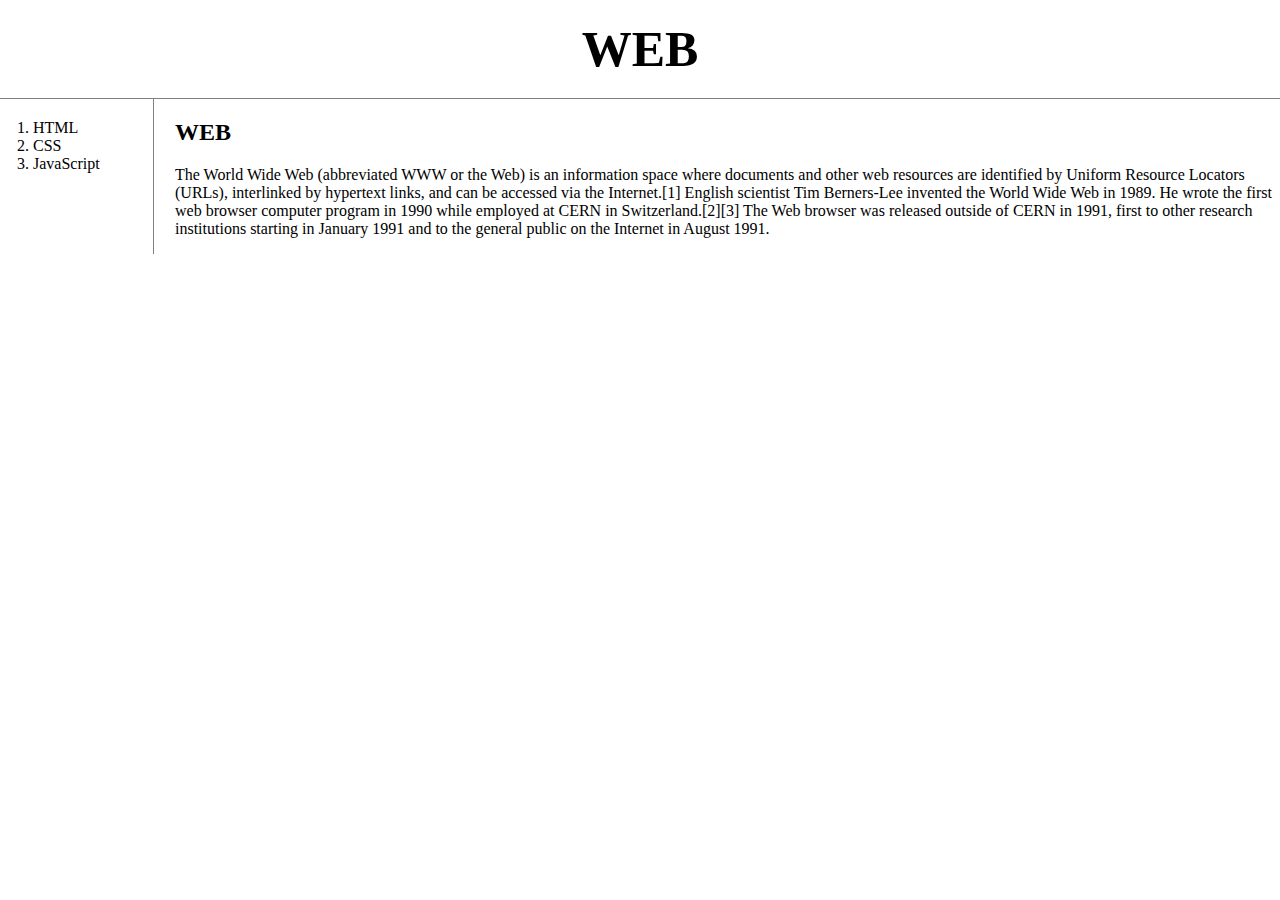
<file: index.html>
<!DOCTYPE html>
<html>
  <head>
    <meta charset="utf-8">
    <title>WEB1- Welcome</title>
    <link rel="stylesheet" href="style.css">
  </head>
  <body>
    <h1><a href="index.html">WEB</a></h1>
    <div id="grid">

      <ol>
        <li><a href="1.html">HTML</a></li>
        <li><a href="2.html">CSS</a></li>
        <li><a href="3.html">JavaScript</a></li>
      </ol>
      <div id="article">
        <h2>WEB</h2>
        <p>The World Wide Web (abbreviated WWW or the Web) is an information space
          where documents and other web resources are identified by Uniform Resource
          Locators (URLs), interlinked by hypertext links, and can be accessed
          via the Internet.[1] English scientist Tim Berners-Lee invented the World
          Wide Web in 1989. He wrote the first web browser computer program in 1990
          while employed at CERN in Switzerland.[2][3] The Web browser was released
          outside of CERN in 1991, first to other research institutions starting in
          January 1991 and to the general public on the Internet in August 1991.
        </p>
      </div>
    </div>

  </body>
</html>
</file>
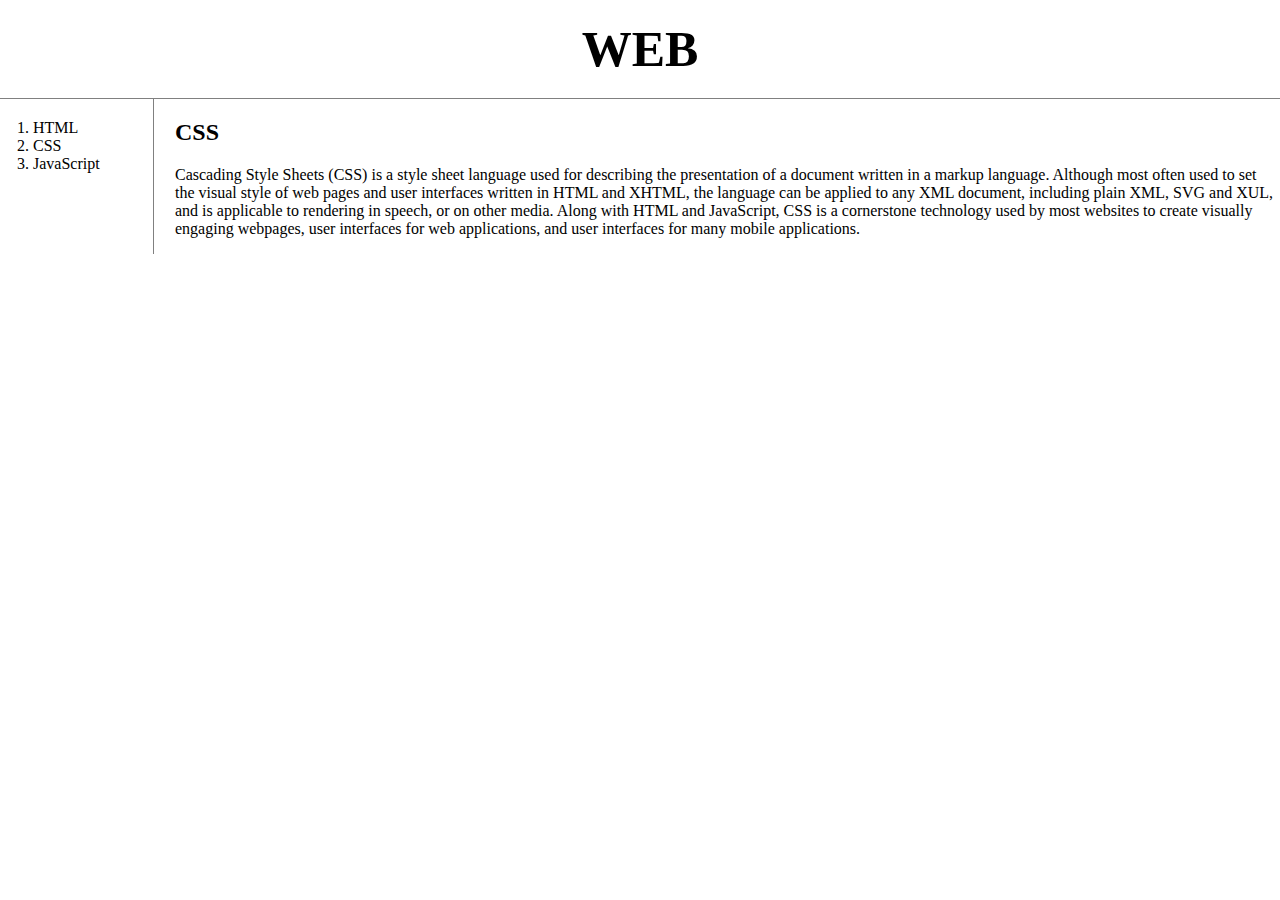
<file: 2.html>
<!doctype html>
<html>
<head>
  <title>WEB1 - CSS</title>
  <meta charset="utf-8">
  <link rel="stylesheet" href="style.css">
<!--
  (포괄적)             (구체적)
  태그 선택자<클래스 선택자<id 선택자
  마지막 순서가 우선순위가 높다
  id 값은 한번만 사용한다! 중복되면 안된다!(유일무이)
-->
</head>

<body>
  <h1><a href="index.html">WEB</a></h1>

  <div id="grid">
    <ol>
      <li><a href="1.html">HTML</a></li>
  <!-- 스타일 속성
      <li><a href="2.html" style="color:red;text-decoration:underline">CSS</a></li>
    -->
      <li><a href="2.html">CSS</a></li>
      <li><a href="3.html">JavaScript</a></li>
    </ol>
<!--
  <h1><a href="index.html"><font color="red">WEB</font></a></h1>
  <ol>
    <li><a href="1.html"><font color="red">HTML</font></a></li>
    <li><a href="2.html"><font color="red">CSS</font></a></li>
    <li><a href="3.html"><font color="red">JavaScript</font></a></li>
  </ol>
-->
    <div id="article">
      <h2>CSS</h2>
      <p>
        Cascading Style Sheets (CSS) is a style sheet language used for describing
        the presentation of a document written in a markup language. Although most
        often used to set the visual style of web pages and user interfaces written
        in HTML and XHTML, the language can be applied to any XML document,
        including plain XML, SVG and XUL, and is applicable to rendering in speech,
        or on other media. Along with HTML and JavaScript, CSS is a cornerstone
        technology used by most websites to create visually engaging webpages,
        user interfaces for web applications, and user interfaces for many mobile
        applications.
      </p>
    </div>
  </div>



</body>

</html>
</file>
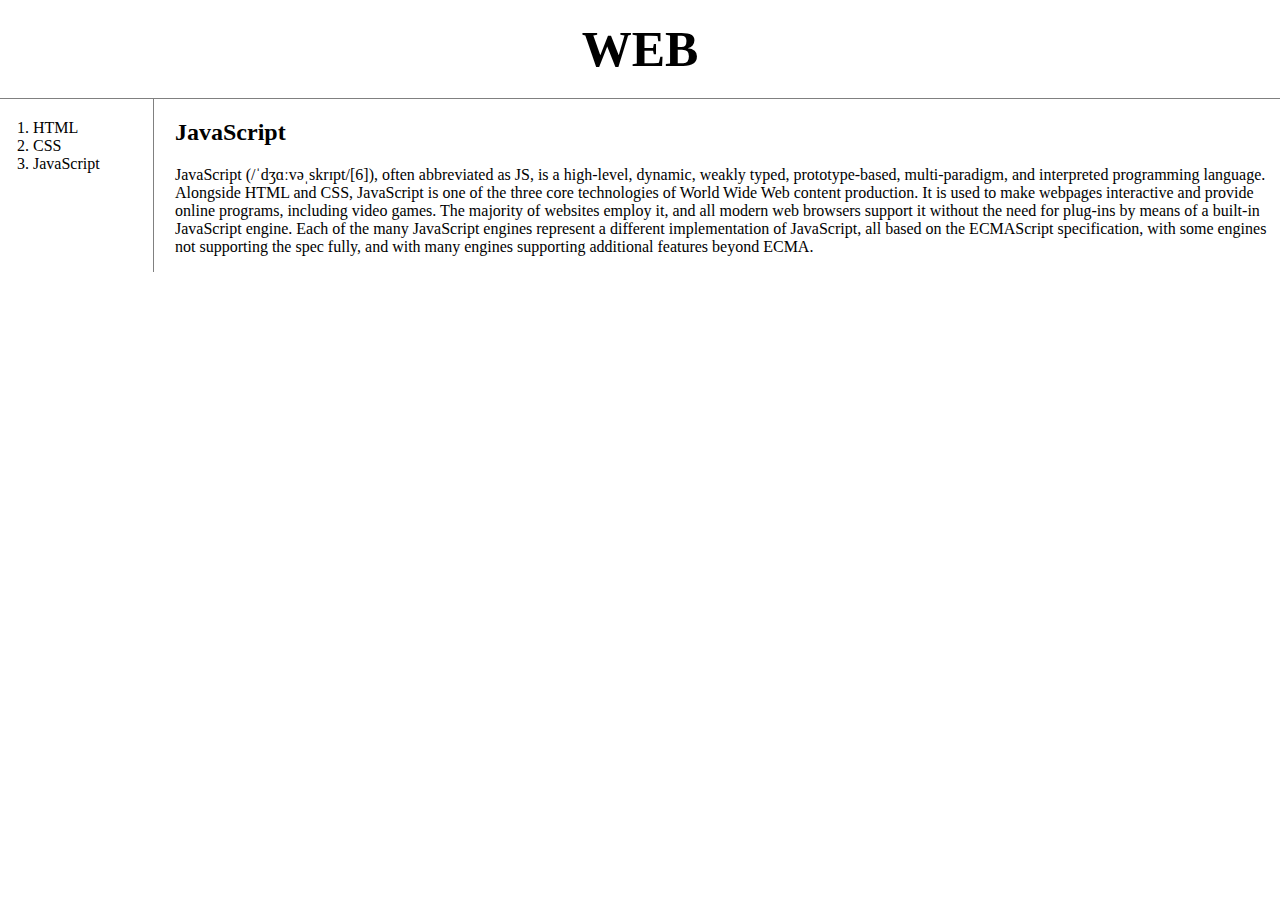
<file: 3.html>
<!doctype html>
<html>
<head>
  <title>WEB1 - JavaScript</title>
  <meta charset="utf-8">
  <link rel="stylesheet" href="style.css">
</head>

<body>
  <h1><a href="index.html">WEB</a></h1>
  <div id="grid">

    <ol>
      <li><a href="1.html">HTML</a></li>
      <li><a href="2.html">CSS</a></li>
      <li><a href="3.html">JavaScript</a></li>
    </ol>
    <div id="article">
      <h2>JavaScript</h2>
      <p>
        JavaScript (/ˈdʒɑːvəˌskrɪpt/[6]), often abbreviated as JS, is a high-level, dynamic, weakly typed, prototype-based, multi-paradigm, and interpreted programming language. Alongside HTML and CSS, JavaScript is one of the three core technologies of World Wide Web content production. It is used to make webpages interactive and provide online programs, including video games. The majority of websites employ it, and all modern web browsers support it without the need for plug-ins by means of a built-in JavaScript engine. Each of the many JavaScript engines represent a different implementation of JavaScript, all based on the ECMAScript specification, with some engines not supporting the spec fully, and with many engines supporting additional features beyond ECMA.
      </p>
    </div>
  </div>
</body>
</html>
</file>
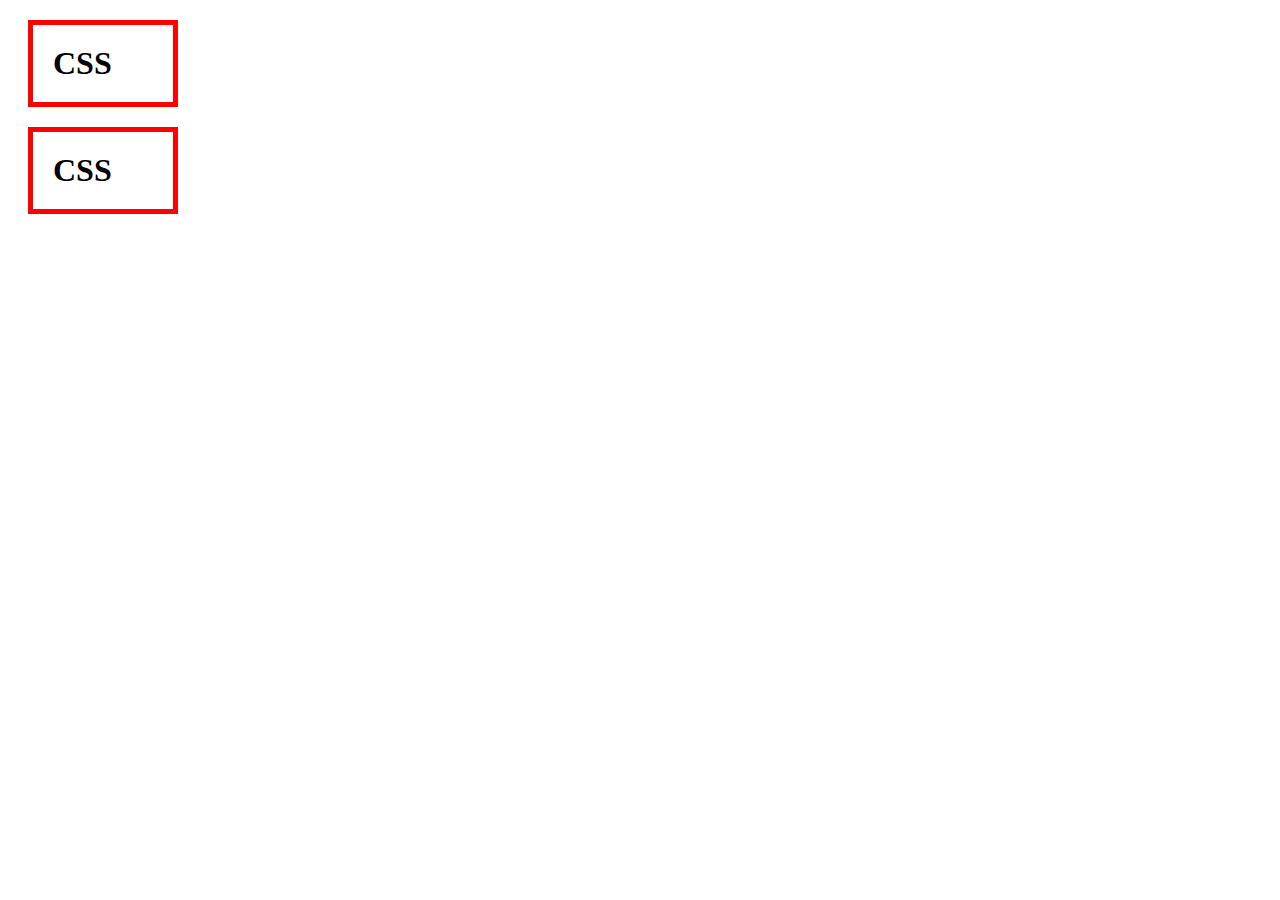
<file: box.html>
<!doctype html>
<html>
<head>
  <meta charset="utf-8">
  <title></title>
  <style>
  /*block level element(화면전체)*/
/*  a,h1{
    border-width: 5px;
    border-color: red;
    border-style: solid;
    border: 5px solid red;
    display: none;
    padding:20px;
    }
    /*inline element(자기크기만)*/
    /*
    a{
      border-width: 5px;
      border-color: red;
      border-style: solid;
      display: block;
    }*/
  h1{
    border: 5px solid red;
    padding: 20px;
    margin: 20px;
    display:block;
    width: 100px;
  }
  </style>
</head>
<body>
  <h1>CSS</h1>
  <h1>CSS</h1>

<!--
  Cascading Style Sheets (<a href="https://ko.wikipedia.org/wiki/CSS">CSS</a>)
  is a style sheet language used for describing the presentation of a document
  written in a markup language
-->
</body>
</html>
</file>
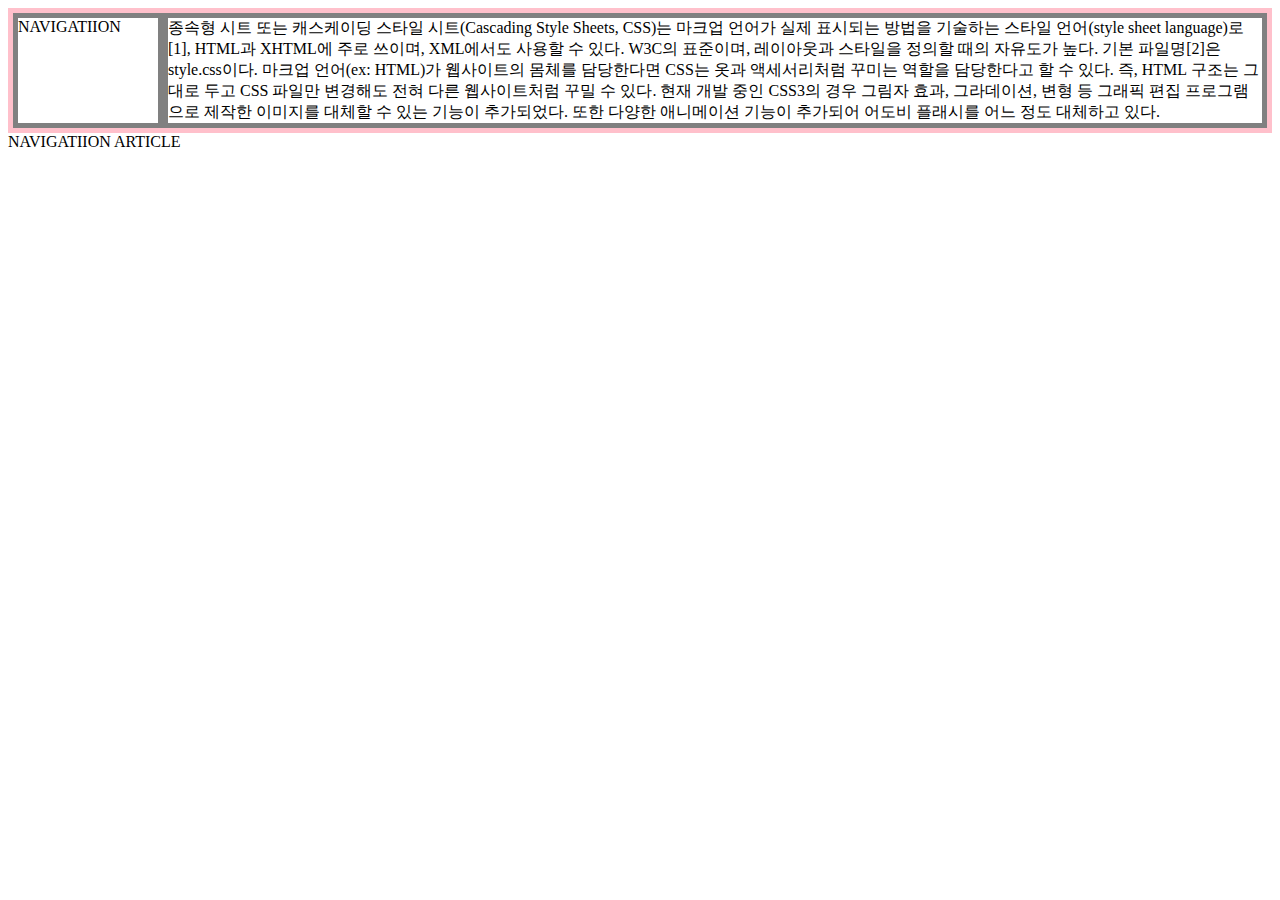
<file: grid.html>
<!DOCTYPE html>
<html>
  <head>
    <meta charset="utf-8">
    <title></title>
    <style>
      #grid{
        border:5px solid pink;
        display:grid;
        grid-template-columns: 150px 1fr;
      }
      div{
        border:5px solid gray;
      }
    </style>
  </head>
  <body>
   <div id="grid">
     <div>NAVIGATIION</div>
     <div>종속형 시트 또는 캐스케이딩 스타일 시트(Cascading Style Sheets, CSS)는 마크업 언어가
       실제 표시되는 방법을 기술하는 스타일 언어(style sheet language)로[1], HTML과 XHTML에
       주로 쓰이며, XML에서도 사용할 수 있다. W3C의 표준이며, 레이아웃과 스타일을 정의할 때의 자유도가 높다.
       기본 파일명[2]은 style.css이다. 마크업 언어(ex: HTML)가 웹사이트의 몸체를 담당한다면
       CSS는 옷과 액세서리처럼 꾸미는 역할을 담당한다고 할 수 있다. 즉, HTML 구조는 그대로 두고
       CSS 파일만 변경해도 전혀 다른 웹사이트처럼 꾸밀 수 있다. 현재 개발 중인 CSS3의 경우
       그림자 효과, 그라데이션, 변형 등 그래픽 편집 프로그램으로 제작한 이미지를 대체할 수 있는
       기능이 추가되었다. 또한 다양한 애니메이션 기능이 추가되어 어도비 플래시를 어느 정도
       대체하고 있다.</div>
   </div>


   <span>NAVIGATIION</span>
   <span>ARTICLE</span>

  </body>
</html>
</file>
<file: style.css>
body{
  margin: 0;
}
a {
  color:black;
  text-decoration: none;
}
h1{
  font-size: 50px;
  text-align: center;
  border-bottom:1px solid gray;
  margin: 0;
  padding: 20px;
}
ol{
  border-right: 1px solid gray;
  width: 100px;
  margin: 0;
  padding: 20px;
}
#grid{
  display: grid;
  grid-template-columns: 150px 1fr;
}
#grid ol{
  padding-left: 33px;
}
#grid #article{
  padding-left: 25px;
}
@media(max-width:800px){
  #grid{
    display: block;
  }
  ol{
    border-right: none;
  }
  h1{
    border-bottom: none;
  }
}
</file>
